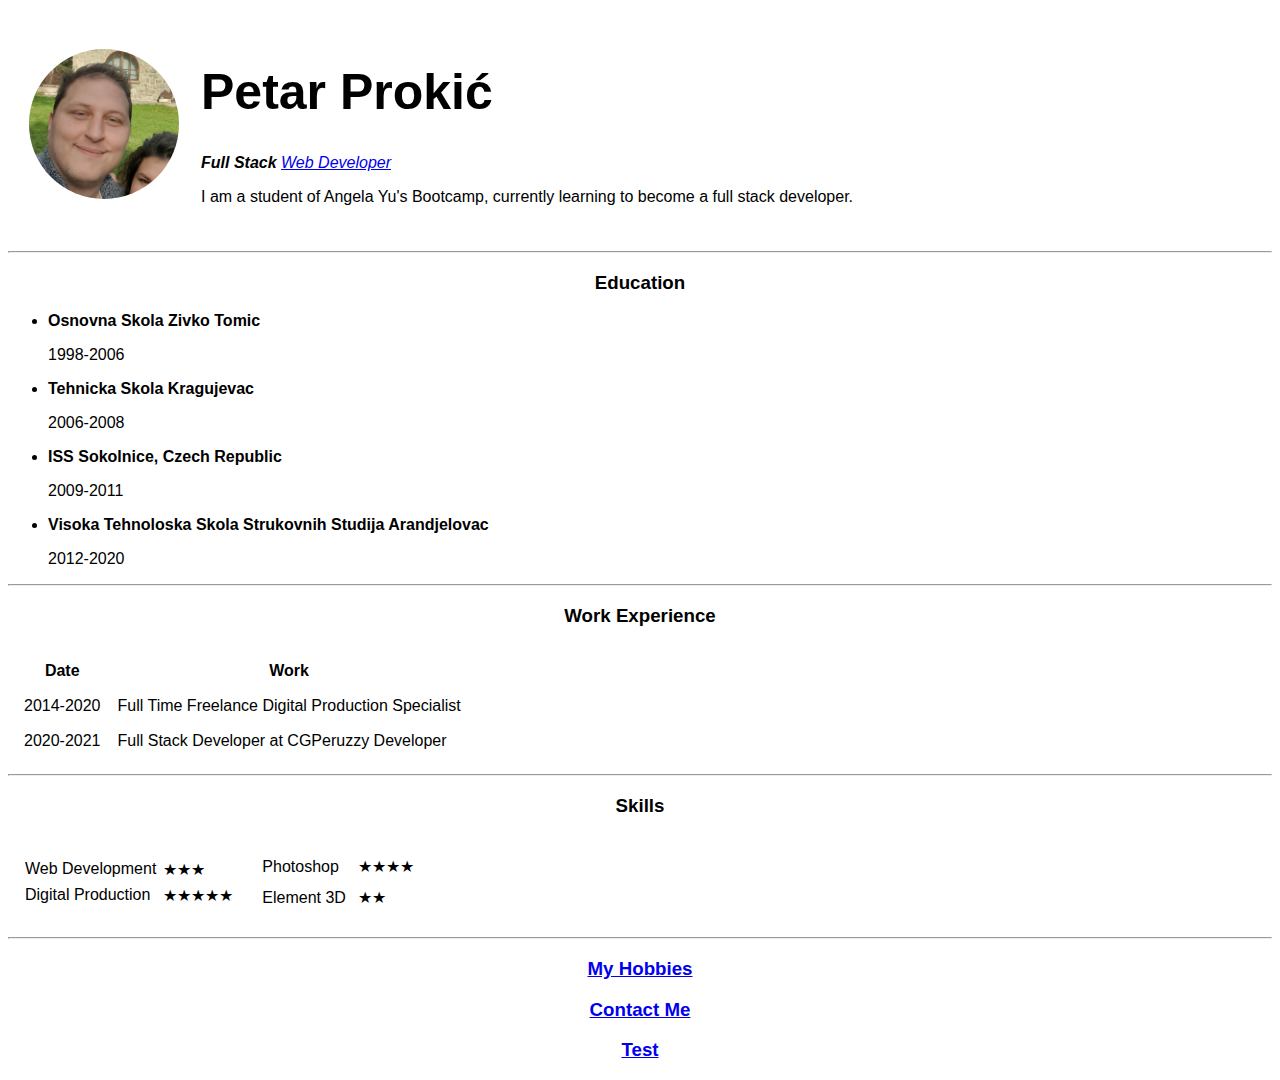
<file: index.html>
<!DOCTYPE html>
<html lang="en" dir="ltr">

<head>
  <meta charset="utf-8">
  <link rel="stylesheet" type="text/css" href="stylesheet.css">
  <link rel="stylesheet" href="//fonts.googleapis.com/css?family=Open+Sans:300,400,600,700&amp;lang=en"/>


  <title>😀Petar's Personal Site😀</title>
</head>

<body>
  <table cellspacing="20">
    <tr>
      <td><img src="images/img.jpg" class="rounded"></td>
      <td>
        <h1>Petar Prokić</h1>
        <p><em><strong>Full Stack</strong> <a href="https://en.wikipedia.org/wiki/Web_developer">Web Developer</a></em></p>
        <p>I am a student of Angela Yu's Bootcamp,
          currently learning to become a full stack developer.</p>
      </td>
    </tr>

  </table>
  <hr>
  <h3>Education</h3>
  <ul>
    <li><strong>Osnovna Skola Zivko Tomic</strong></li>
    <p>1998-2006</p>
    <li><strong>Tehnicka Skola Kragujevac</strong></li>
    <p>2006-2008</p>
    <li><strong>ISS Sokolnice, Czech Republic</strong></li>
    <p>2009-2011</p>
    <li><strong>Visoka Tehnoloska Skola Strukovnih Studija Arandjelovac</strong></li>
    <p>2012-2020</p>
  </ul>
  <hr>
  <h3>Work Experience</h3>
  <table border="0" cellspacing="15px">
    <thead>
      <tr>
        <th>Date</th>
        <th>Work</th>
      </tr>
    </thead>
    <tr>
      <td>2014-2020</td>
      <td>Full Time Freelance Digital Production Specialist</td>
    </tr>
    <tr>
      <td>2020-2021</td>
      <td>Full Stack Developer at CGPeruzzy Developer</td>
    </tr>
    <tfoot>

    </tfoot>
  </table>
  <hr>
  <h3>Skills</h3>
  <table border="0" cellspacing="10px">
    <tr>
      <td>
        <table cellspacing="5px">
          <tr>
            <td>Web Development</td>
            <td>★★★</td>
          </tr>
          <tr>
            <td>Digital Production</td>
            <td>★★★★★</td>
          </tr>
        </table>
      </td>
      <td>
        <table cellspacing="10px">
          <tr>
            <td>Photoshop</td>
            <td>★★★★</td>
          </tr>
          <tr>
            <td>Element 3D</td>
            <td>★★</td>
          </tr>
        </table>
      </td>
    </tr>
  </table>
  <hr>
  <a href="hobbies.html">
    <h3>My Hobbies</h3>
  </a>
  <a href="contact.html">
    <h3>Contact Me</h3>
  </a>
  <a href="test.html">
    <h3>Test</h3>
  </a>
</body>

</html>
</file>
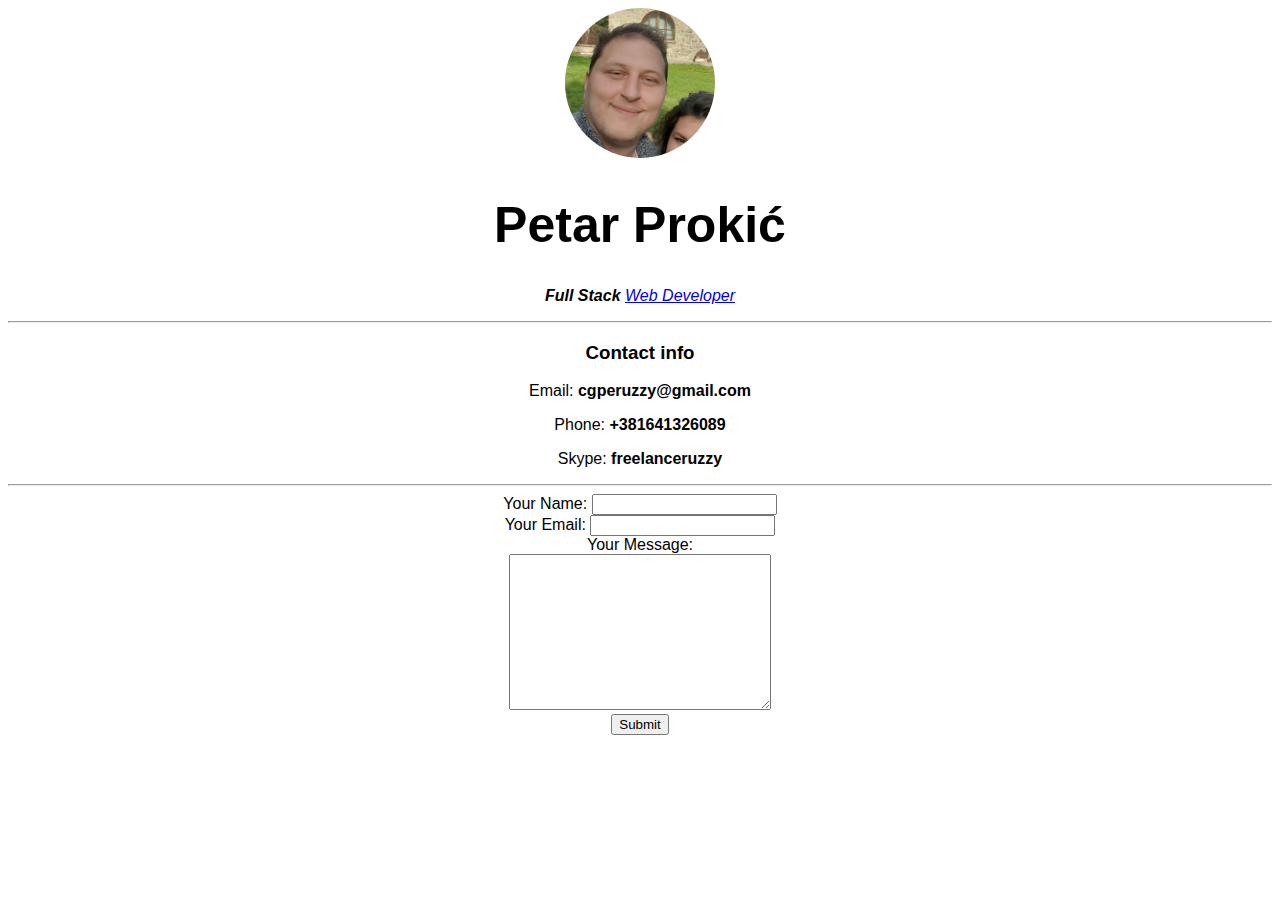
<file: contact.html>
<!DOCTYPE html>
<html lang="en" dir="ltr">

<head>
  <meta charset="utf-8">
  <link rel="stylesheet" type="text/css" href="stylesheet.css">

  <title>Contact Me</title>
</head>

<body>
  <center>
    <img src="images/img.jpg" class="rounded">
    <h1>Petar Prokić</h1>
    <p><em><strong>Full Stack</strong> <a href="https://en.wikipedia.org/wiki/Web_developer">Web Developer</a></em></p>
    <hr>

    <h3>Contact info</h3>

    <p>Email:<strong> cgperuzzy@gmail.com</strong></p>
    <p>Phone:<strong> +381641326089</strong></p>
    <p>Skype:<strong> freelanceruzzy</strong></p>
  </center>
  <hr>
  <center>

    <form action="mailto:cgperuzzy@gmail.com" method="post" enctype="text/plain">
      <label>Your Name:</label>
      <input type="text" name="yourName" value=""><br>
      <label>Your Email:</label>
      <input type="email" name="yourEmail" value=""><br>
      <label>Your Message:</label><br>
      <textarea name="yourMessage" rows="10" cols="30"></textarea><br>
      <input type="submit" name="">
    </form>
  </center>

</body>

</html>
</file>
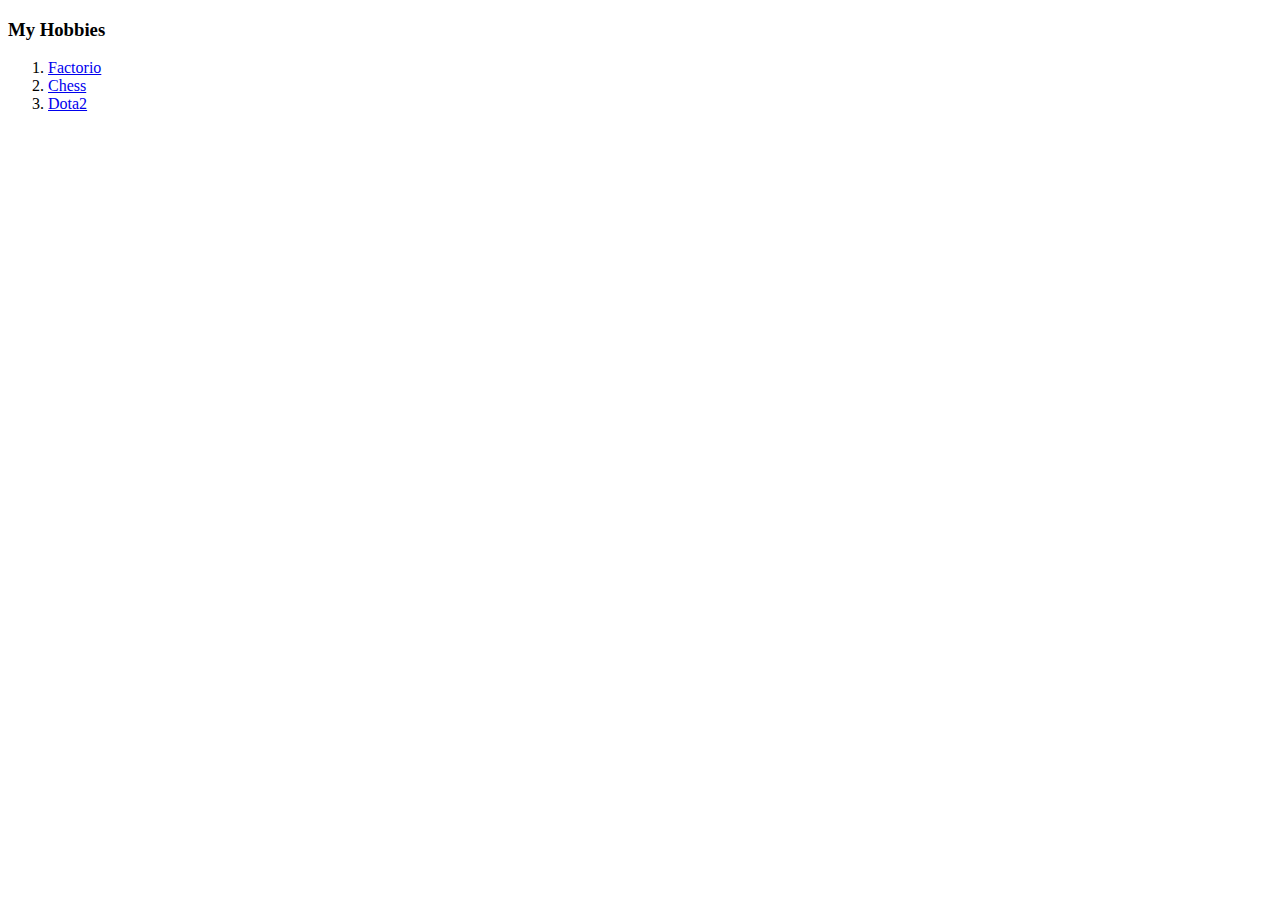
<file: hobbies.html>
<!DOCTYPE html>
<html lang="en" dir="ltr">
  <head>
    <meta charset="utf-8">
    <title>My Hobbies</title>
  </head>
  <body>
    <h3>My Hobbies</h3>
    <ol>
      <li><a href="https://factorio.com/">Factorio</a></li>
      <li><a href="https://chess.com">Chess</a></li>
      <li><a href="https://dota2.com">Dota2</a></li>
    </ol>    
  </body>
</html>
</file>
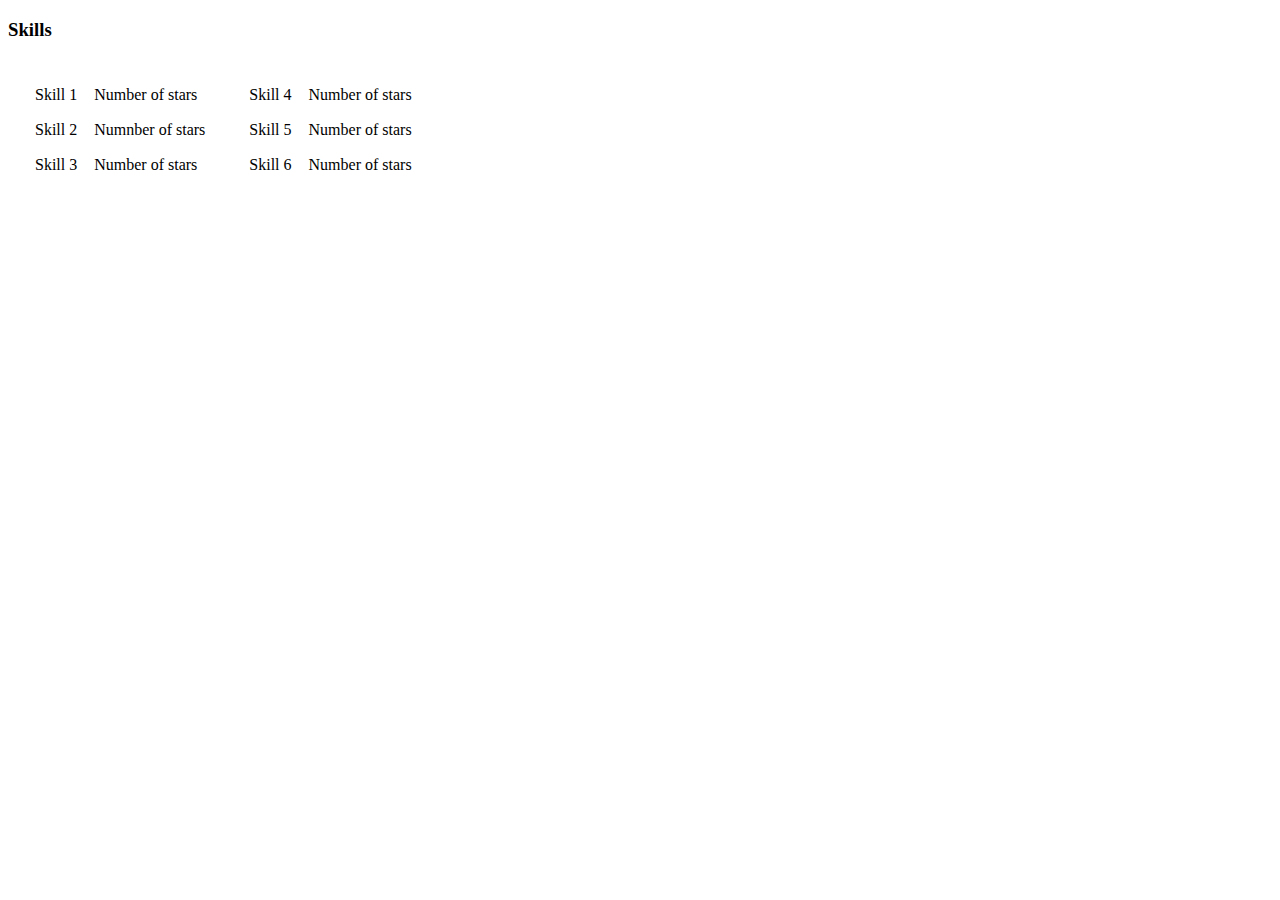
<file: test.html>
<!DOCTYPE html>
<html lang="en" dir="ltr">

<head>
  <meta charset="utf-8">
  <title></title>
</head>

<body>
  <h3>Skills</h3>

  <table cellspacing="10px">

    <tr>

      <td>

        <table cellspacing="15px">

          <tr>

            <td>Skill 1</td>

            <td>Number of stars</td>

          </tr>

          <tr>

            <td>Skill 2</td>

            <td>Numnber of stars</td>

          </tr>

          <tr>

            <td>Skill 3</td>

            <td>Number of stars</td>

          </tr>

        </table>

      </td>

      <td>

        <table cellspacing="15px">

          <tr>

            <td>Skill 4</td>

            <td>Number of stars</td>

          </tr>

          <tr>

            <td>Skill 5</td>

            <td>Number of stars</td>

          </tr>

          <tr>

            <td>Skill 6</td>

            <td>Number of stars</td>

          </tr>

      </td>

    </tr>

  </table>
</body>

</html>
</file>
<file: stylesheet.css>
.rounded {
  border-radius: 50%;
  height: 150px;
  width: 150px;
  object-fit: cover;
}

.sans-serif{
  font-family: "OpenSans";
}

body{
  font-family: sans-serif;
}

h1{
  font-size: 50px;
}

h3{
  text-align: center;
}
</file>
